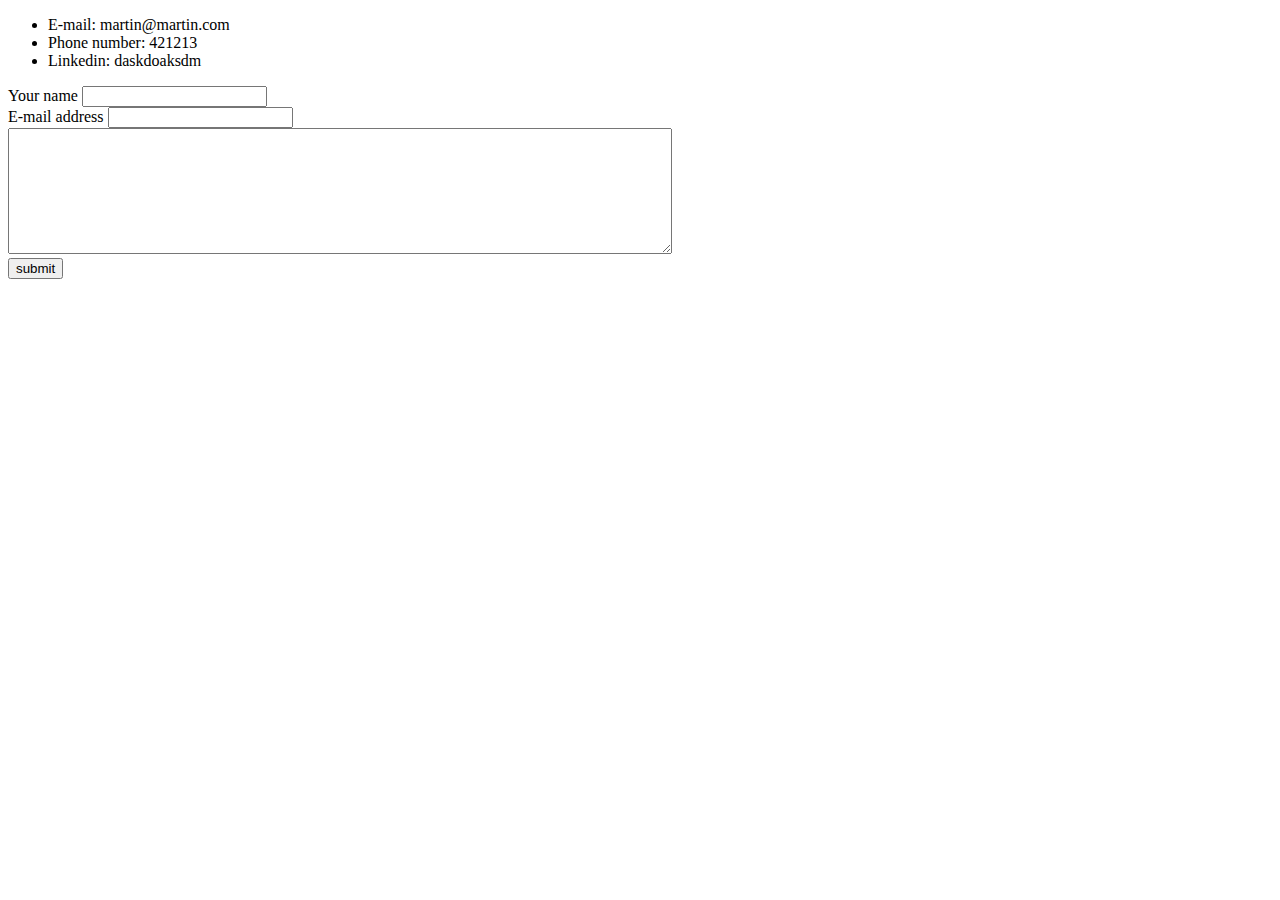
<file: contact.html>
<!DOCTYPE html>
<html lang="en" dir="ltr">

<head>
  <meta charset="utf-8">
  <title></title>
</head>

<body>
  <ul>
    <li>E-mail: martin@martin.com</li>
    <li>Phone number: 421213</li>
    <li>Linkedin: daskdoaksdm</li>
  </ul>

  <form action="mailto:marcin.twardowski1992@gmail,com" method="post" enctype="text/plain">

    <label for="">Your name</label>
    <input type="text" name="yourName" value=""><br>
    <label for="">E-mail address</label>
    <input type="email" name="yourEmail" value=""><br>
    <textarea name="yourMessage" rows="8" cols="80"></textarea><br>
    <input type="submit" name="" value="submit">

  </form>
</body>

</html>
</file>
